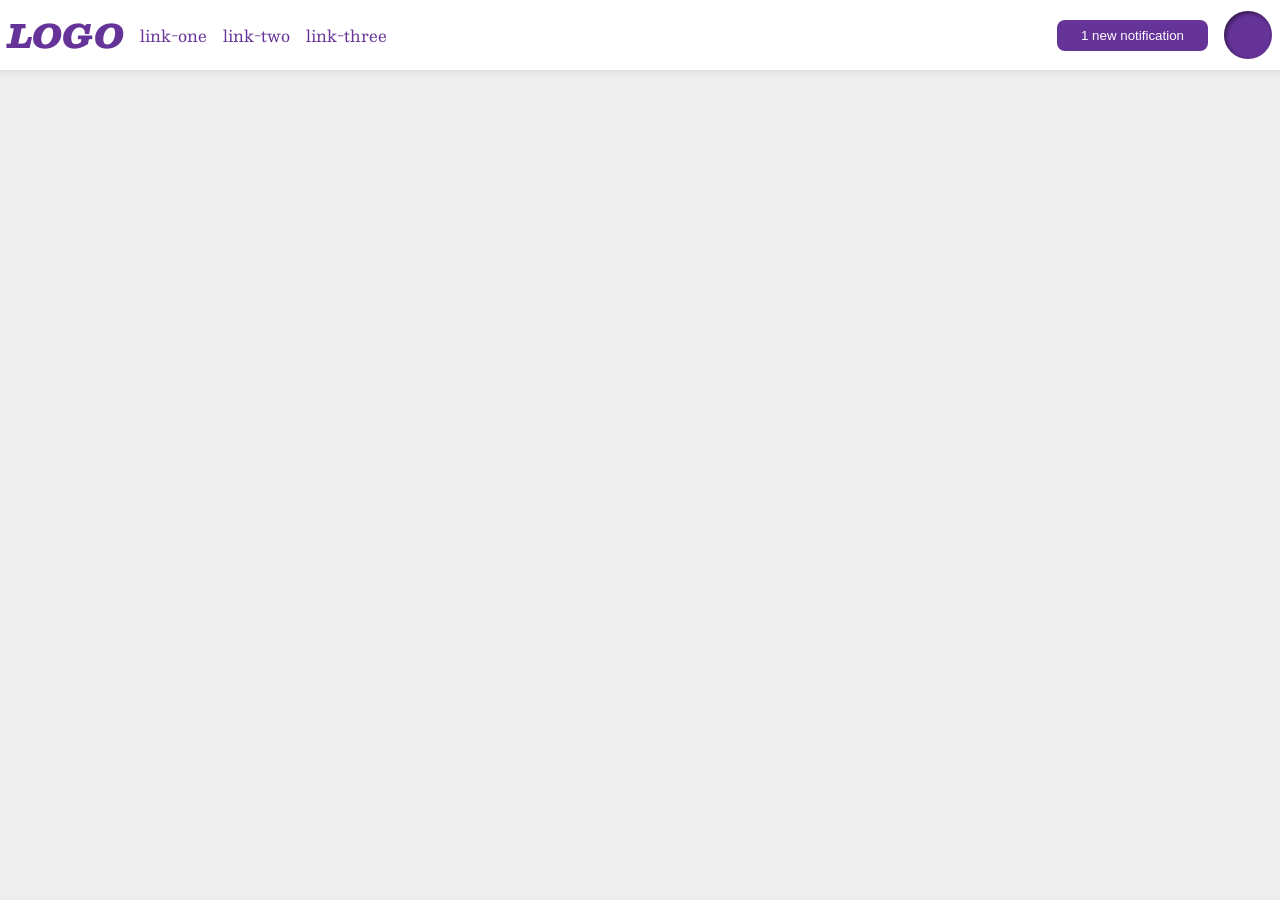
<file: foundations/flex/03-flex-header-2/index.html>
<!DOCTYPE html>
<html lang="en">
  <head>
    <meta charset="UTF-8">
    <meta http-equiv="X-UA-Compatible" content="IE=edge">
    <meta name="viewport" content="width=device-width, initial-scale=1.0">
    <title>Flex Header 2</title>
    <link rel="stylesheet" href="style.css">
  </head>
  <body>
    <div class="header">
      <div class="left-links">
        <div class="logo">
          LOGO
        </div>
        <ul class="links">
          <li><a href="https://google.com">link-one</a></li>
          <li><a href="https://google.com">link-two</a></li>
          <li><a href="https://google.com">link-three</a></li>
        </ul>
      </div>
      <div class="right-links">
        <button class="notifications">
          1 new notification
        </button>
        <div class="profile-image"></div>
      </div>
    </div>
  </body>
</html>
</file>
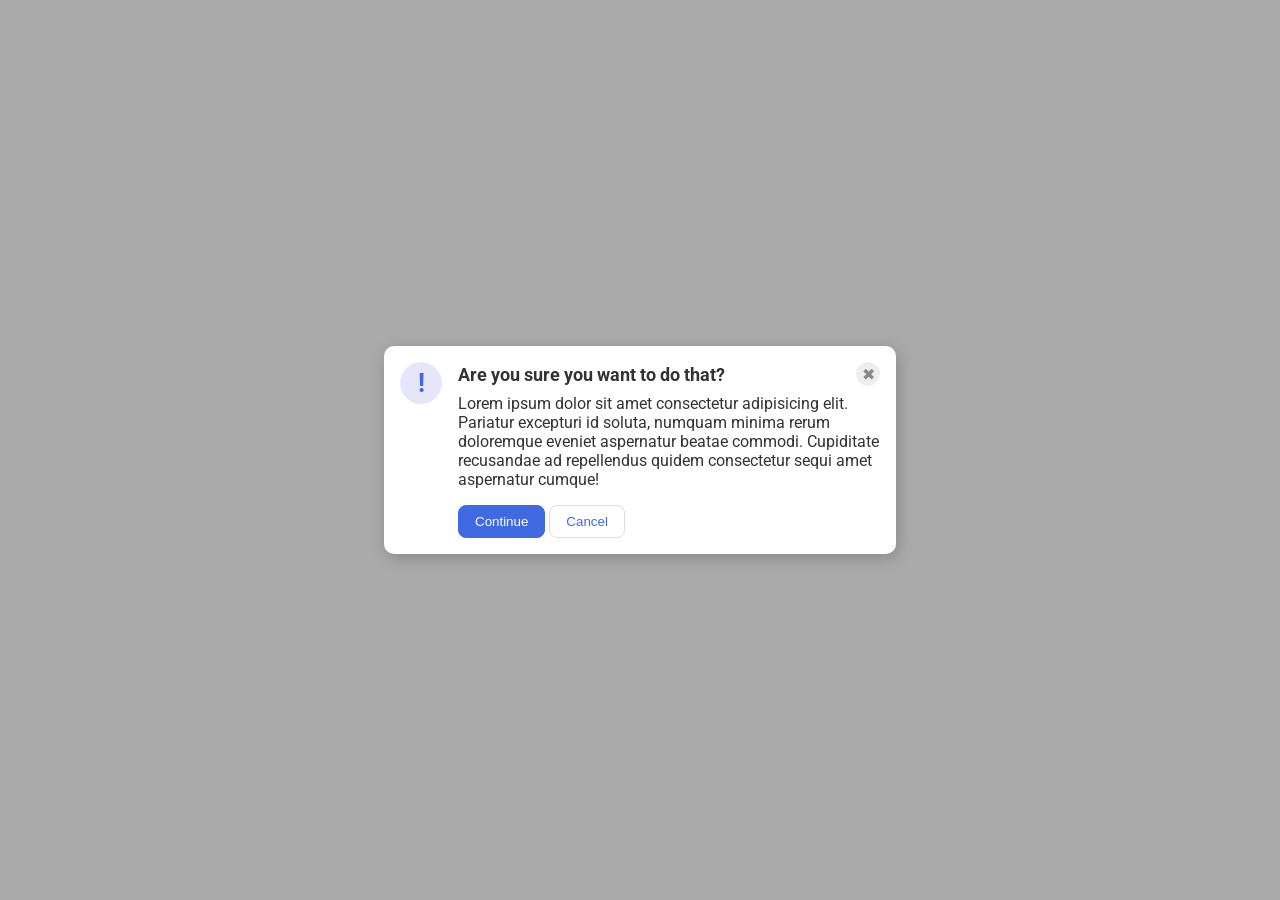
<file: foundations/flex/05-flex-modal/index.html>
<!DOCTYPE html>
<html lang="en">
  <head>
    <meta charset="UTF-8">
    <meta http-equiv="X-UA-Compatible" content="IE=edge">
    <meta name="viewport" content="width=device-width, initial-scale=1.0">
    <link rel="stylesheet" href="style.css">
    <title>Modal</title>
  </head>
  <body>
    <div class="modal">
      <div class="icon">!</div>
      <div class="container">
        <div class="header">Are you sure you want to do that?
          <button class="close-button">✖</button>
        </div>
        <div class="text">Lorem ipsum dolor sit amet consectetur adipisicing elit. Pariatur excepturi id soluta, numquam minima rerum doloremque eveniet aspernatur beatae commodi. Cupiditate recusandae ad repellendus quidem consectetur sequi amet aspernatur cumque!</div>
        <button class="continue">Continue</button>
        <button class="cancel">Cancel</button>
      </div>
    </div>
  </body>
</html>
</file>
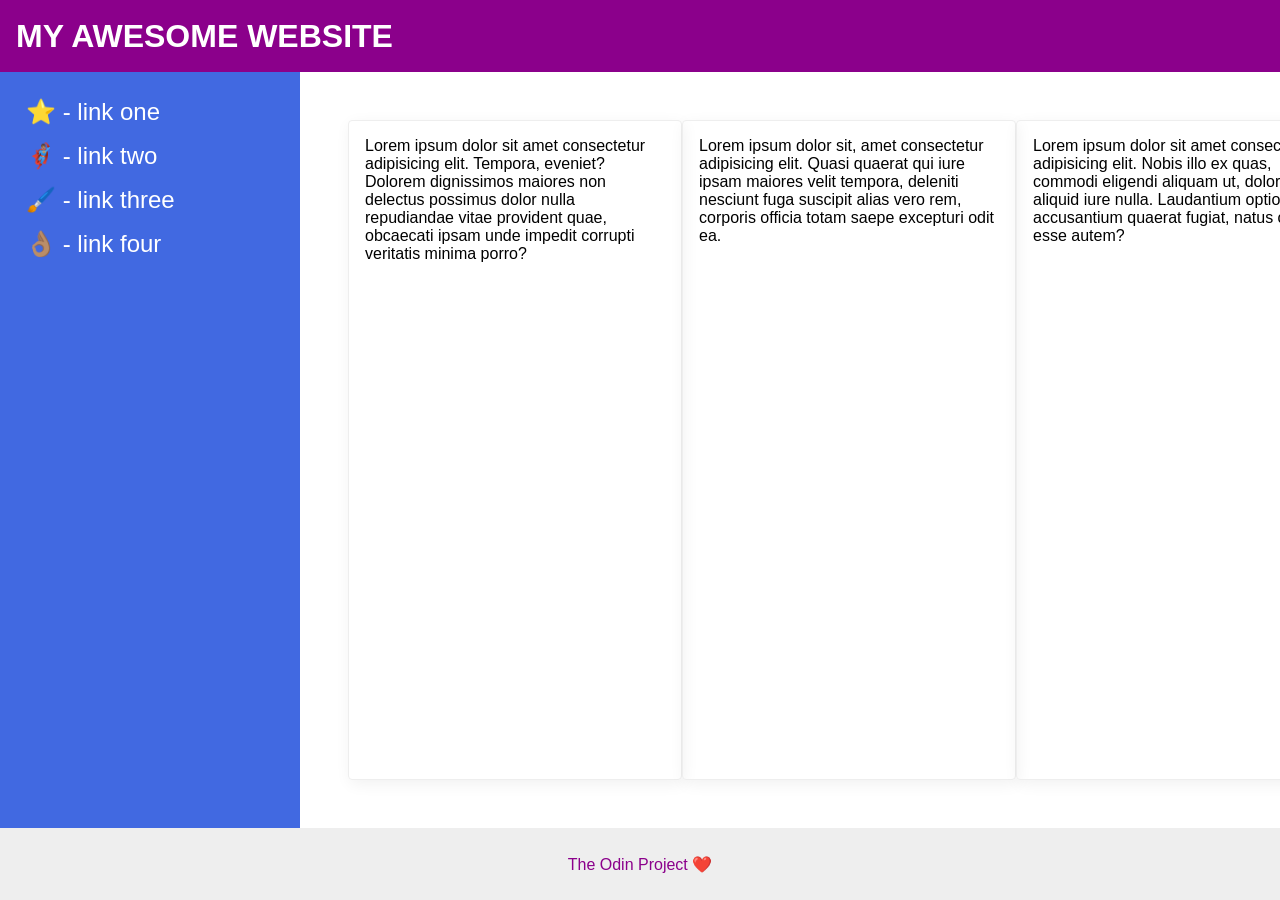
<file: foundations/flex/07-flex-layout-2/index.html>
<!DOCTYPE html>
<html lang="en">
  <head>
    <meta charset="UTF-8">
    <meta http-equiv="X-UA-Compatible" content="IE=edge">
    <meta name="viewport" content="width=device-width, initial-scale=1.0">
    <title>The Holy Grail</title>
    <link rel="stylesheet" href="style.css">
  </head>
  <body>
    <div class="header">
      MY AWESOME WEBSITE
    </div>
    <div class="middle">
      <div class="sidebar">
        <ul>
          <li><a href="#">⭐ - link one</a></li>
          <li><a href="#">🦸🏽‍♂️ - link two</a></li>
          <li><a href="#">🖌️ - link three</a></li>
          <li><a href="#">👌🏽 - link four</a></li>
        </ul>
      </div>
      <div class="content">
        <div class="card">Lorem ipsum dolor sit amet consectetur adipisicing elit. Tempora, eveniet? Dolorem dignissimos maiores non delectus possimus dolor nulla repudiandae vitae provident quae, obcaecati ipsam unde impedit corrupti veritatis minima porro?</div>
        <div class="card">Lorem ipsum dolor sit, amet consectetur adipisicing elit. Quasi quaerat qui iure ipsam maiores velit tempora, deleniti nesciunt fuga suscipit alias vero rem, corporis officia totam saepe excepturi odit ea.</div>
        <div class="card">Lorem ipsum dolor sit amet consectetur, adipisicing elit. Nobis illo ex quas, commodi eligendi aliquam ut, dolor, atque aliquid iure nulla. Laudantium optio accusantium quaerat fugiat, natus officia esse autem?</div>
        <div class="card">Lorem ipsum dolor sit amet consectetur adipisicing elit. Necessitatibus nihil impedit eius amet adipisci dolorum vel nostrum sit excepturi corporis tenetur cum, dolore incidunt blanditiis. Unde earum minima laboriosam eos!</div>
        <div class="card">Lorem ipsum dolor sit amet consectetur, adipisicing elit. Nobis illo ex quas, commodi eligendi aliquam ut, dolor, atque aliquid iure nulla. Laudantium optio accusantium quaerat fugiat, natus officia esse autem?</div>
        <div class="card">Lorem ipsum dolor sit amet consectetur adipisicing elit. Necessitatibus nihil impedit eius amet adipisci dolorum vel nostrum sit excepturi corporis tenetur cum, dolore incidunt blanditiis. Unde earum minima laboriosam eos!</div>
      </div>
    </div>
    
    <div class="footer">
      The Odin Project ❤️
    </div>
  </body>
</html>
</file>
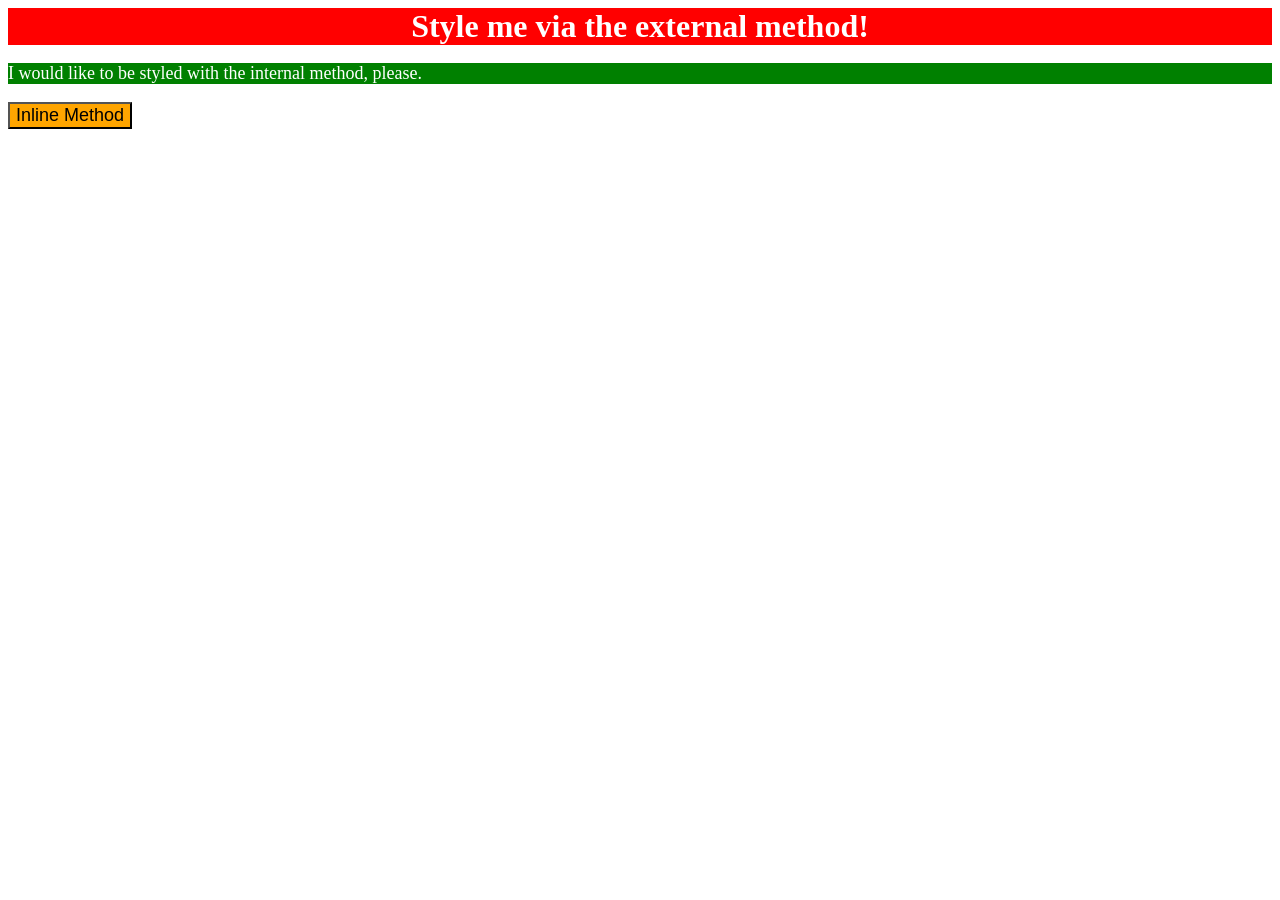
<file: foundations/intro-to-css/01-css-methods/index.html>
<!DOCTYPE html>
<html lang="en">
  <head>
    <meta charset="UTF-8">
    <meta http-equiv="X-UA-Compatible" content="IE=edge">
    <meta name="viewport" content="width=device-width, initial-scale=1.0">
    <link rel="stylesheet" href="styles.css">
    <style>
      p {
        background-color: green;
        color: white;
        font-size: 18px;
      }
    </style>
    <title>Methods for Adding CSS</title>
  </head>
  <body>
    <div>Style me via the external method!</div>
    <p>I would like to be styled with the internal method, please.</p>
    <button style="background-color: orange; font-size: 18px;">Inline Method</button>
  </body>
</html>
</file>
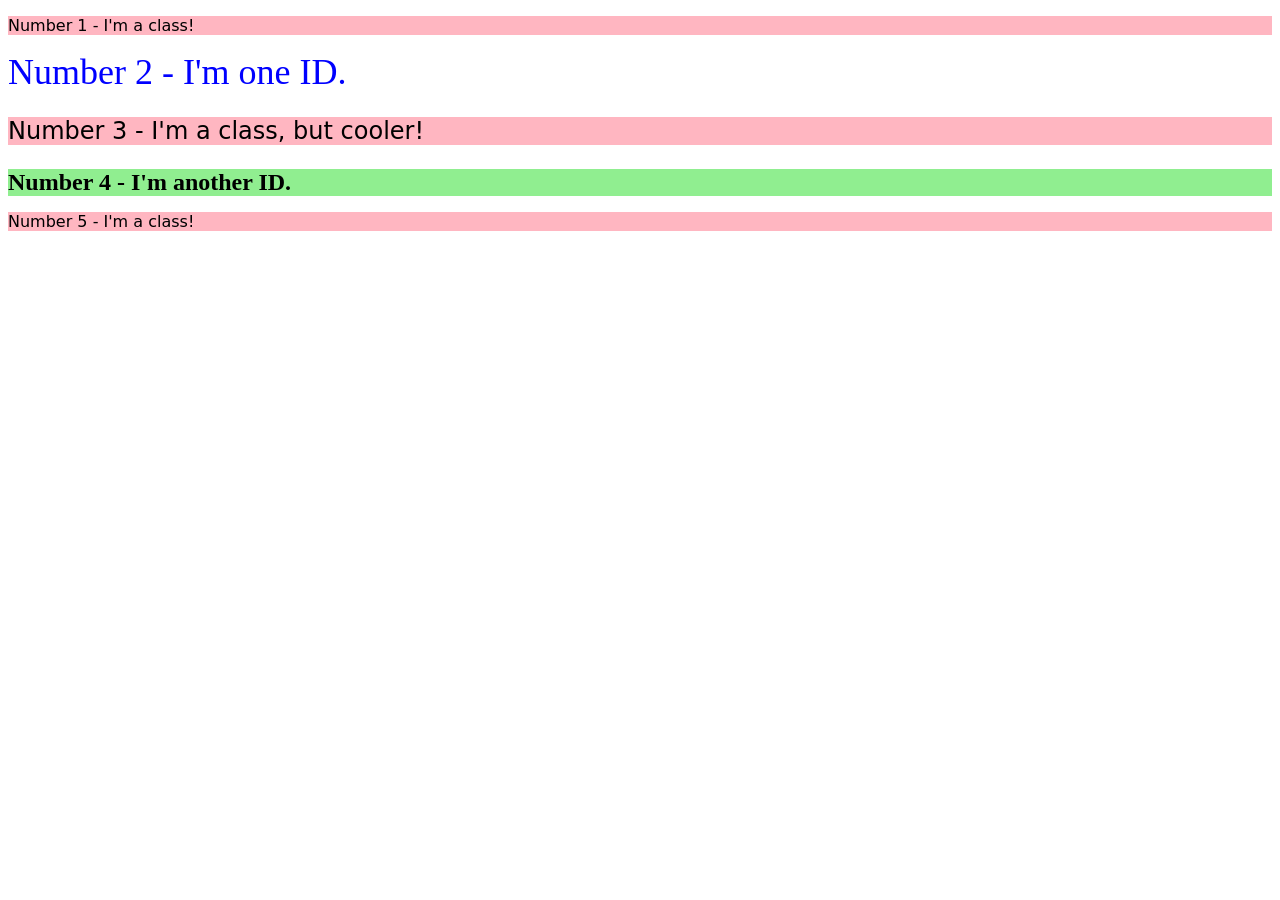
<file: foundations/intro-to-css/02-class-id-selectors/index.html>
<!DOCTYPE html>
<html lang="en">
  <head>
    <meta charset="UTF-8">
    <meta http-equiv="X-UA-Compatible" content="IE=edge">
    <meta name="viewport" content="width=device-width, initial-scale=1.0">
    <title>Class and ID Selectors</title>
    <link rel="stylesheet" href="style.css">
  </head>
  <body>
    <p class="odd">Number 1 - I'm a class!</p>
    <div id="num2">Number 2 - I'm one ID.</div>
    <p class="odd smPx">Number 3 - I'm a class, but cooler!</p>
    <div id="num4" class="smPx">Number 4 - I'm another ID.</div>
    <p class="odd">Number 5 - I'm a class!</p>
  </body>
</html>
</file>
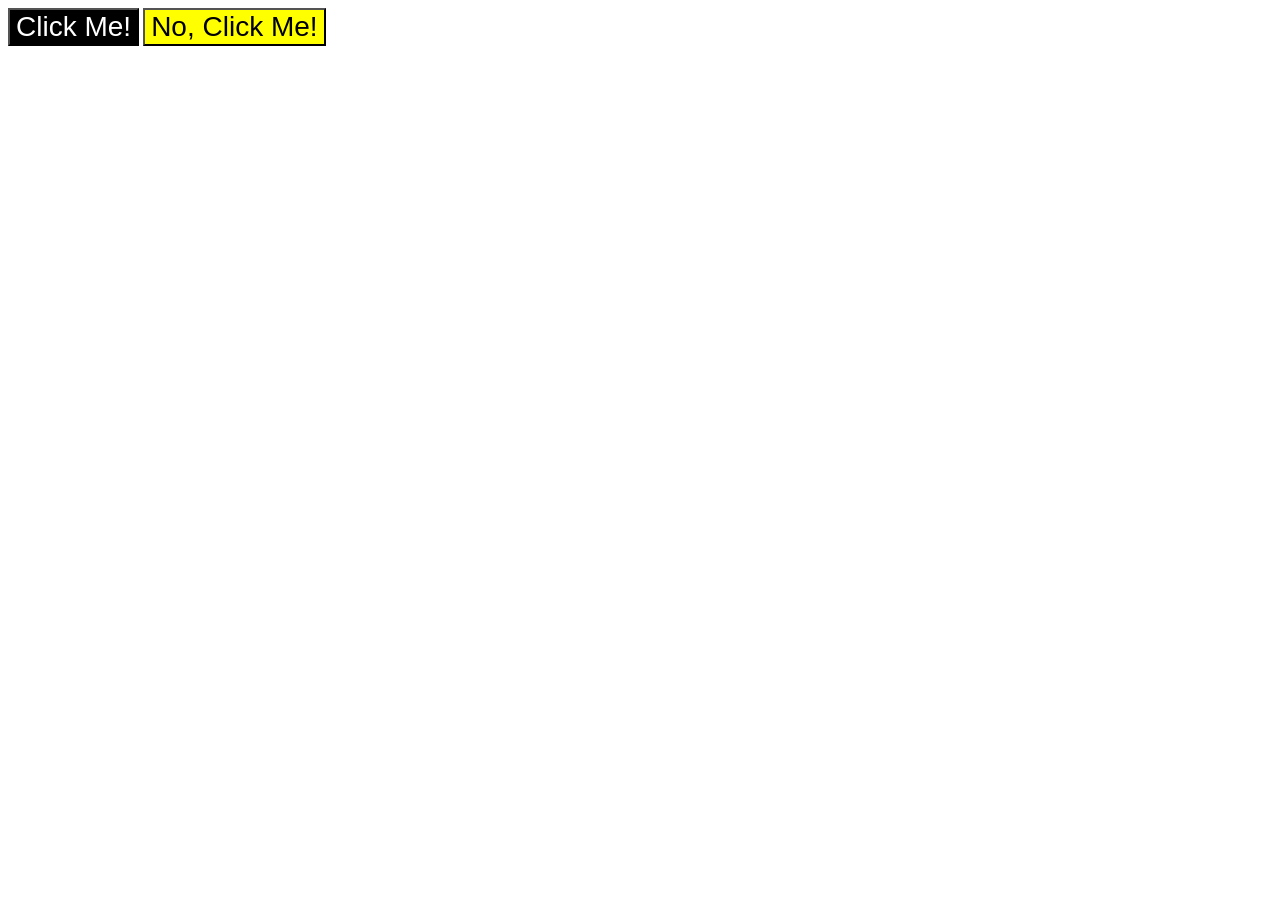
<file: foundations/intro-to-css/03-grouping-selectors/index.html>
<!DOCTYPE html>
<html lang="en">
  <head>
    <meta charset="UTF-8">
    <meta http-equiv="X-UA-Compatible" content="IE=edge">
    <meta name="viewport" content="width=device-width, initial-scale=1.0">
    <title>Grouping Selectors</title>
    <link rel="stylesheet" href="style.css">
  </head>
  <body>
    <button class="left-button">Click Me!</button>
    <button class="right-button">No, Click Me!</button>
  </body>
</html>
</file>
<file: foundations/flex/03-flex-header-2/style.css>
/* this is some magical font-importing.  
you'll learn about it later. */
@import url('https://fonts.googleapis.com/css2?family=Besley:ital,wght@0,400;1,900&display=swap');

body {
  margin: 0;
  background: #eee;
  font-family: Besley, serif;
}

.header {
  background: white;
  border-bottom: 1px solid #ddd;
  box-shadow: 0 0 8px rgba(0,0,0,.1);
  display: flex;
  justify-content: space-between;
  padding: 8px;
}

.left-links, .right-links {
  display: flex;
  align-items: center;
  gap: 16px;  
}

.profile-image {
  background: rebeccapurple;
  box-shadow: inset 2px 2px 4px rgba(0,0,0,.5);
  border-radius: 50%;
  width: 48px;
  height: 48px;
}

.logo {
  color: rebeccapurple;
  font-size: 32px;
  font-weight: 900;
  font-style: italic;
}

button {
  border: none;
  border-radius: 8px;
  background: rebeccapurple;
  color: white;
  padding: 8px 24px;
}

a {
  /* this removes the line under our links */
  text-decoration: none;
  color: rebeccapurple;
}

ul {
  list-style-type: none;
  display: flex;
  gap: 16px;
  margin: 0;
  padding: 0;
}
</file>
<file: foundations/flex/05-flex-modal/style.css>
@import url('https://fonts.googleapis.com/css2?family=Roboto:wght@400;700&display=swap');

html, body {
  height: 100%;
}

body {
  font-family: Roboto, sans-serif;
  margin: 0;
  background: #aaa;
  color: #333;
  /* I'll give you this one for free lol */
  display: flex;
  align-items: center;
  justify-content: center;
}

.modal {
  background: white;
  width: 480px;
  border-radius: 10px;
  box-shadow: 2px 4px 16px rgba(0,0,0,.2);
  display: flex;
  gap: 16px;
  padding: 16px;
}

.icon {
  color: royalblue;
  font-size: 26px;
  font-weight: 700;
  background: lavender;
  width: 42px;
  height: 42px;
  border-radius: 50%;
  display: flex;
  align-items: center;
  justify-content: center;
  flex-shrink: 0;
}

.close-button {
  background: #eee;
  border-radius: 50%;
  color: #888;
  font-weight: 400;
  font-size: 16px;
  height: 24px;
  width: 24px;
  display: flex;
  align-items: center;
  justify-content: center;
  border: 1px solid #eee;
  padding: 0;
}

button {
  cursor: pointer;
  padding: 8px 16px;
  border-radius: 8px;
}

button.continue {
  background: royalblue;
  border: 1px solid royalblue;
  color: white;
}

button.cancel {
  background: white;
  border: 1px solid #ddd;
  color: royalblue;
}

.header {
  display: flex;
  font-size: 18px;
  font-weight: 700;
  justify-content: space-between;
  align-items: center;
  margin-bottom: 8px;
}

.text {
  margin-bottom: 16px;
}
</file>
<file: foundations/flex/07-flex-layout-2/style.css>
body {
  font-family: -apple-system, BlinkMacSystemFont, 'Segoe UI', Roboto, Oxygen, Ubuntu, Cantarell, 'Open Sans', 'Helvetica Neue', sans-serif;
  margin: 0;
  min-height: 100vh;

  display: flex;
  flex-direction: column;
  justify-content: space-between;
}

.header {
  height: 72px;
  background: darkmagenta;
  color: white;
  display: flex;
  align-items: center;
  padding: 0px 16px;
  font-size: 32px;
  font-weight: 900;
}

.middle, .content {
  display: flex;
  flex-direction: row;
}

.middle {
  flex: 1;
}

.content {
  flex-wrap: balance;
  padding: 48px;
}

.sidebar {
  width: 300px;
  background: royalblue;
  box-sizing: border-box;
  padding: 16px;
  flex-shrink: 0;
  justify-content: flex-start;
}

.footer {
  height: 72px;
  background: #eee;
  color: darkmagenta;
  display: flex;
  justify-content: center;
  align-items: center;
}

.card {
  border: 1px solid #eee;
  box-shadow: 2px 4px 16px rgba(0,0,0,.06);
  border-radius: 4px;
  padding: 16px;
  width: 300px;
}

ul {
  display: flex;
  flex-direction: column;
  padding: 10px;
  margin: 0;
  gap: 16px;
}

a {
  text-decoration: none;
  color: white;
  font-size: 24px;
}

li {
  list-style-type: none;
}
</file>
<file: foundations/intro-to-css/01-css-methods/styles.css>
div {
    background-color: red;
    color: white;
    font-size: 32px;
    text-align: center;
    font-weight: bold;
}
</file>
<file: foundations/intro-to-css/02-class-id-selectors/style.css>
/* Add CSS Styling */
.odd {
    background-color: #FFB6C1;
    font-family: "Verdana", "DejaVu Sans", sans-serif;
}

#num2 {
    color: #0000ff;
    font-size: 36px;
}

#num4 {
    background-color: #90EE90;
    font-weight: 700;
}

.smPx {
    font-size: 24px;
}
</file>
<file: foundations/intro-to-css/03-grouping-selectors/style.css>
/* Add CSS Styling */
.left-button, 
.right-button {
    font-family: "Helvetica", "Times New Roman", sans-serif;
    font-size: 28px;
}

.left-button {
    background-color: #000000;
    color: #FFFFFF;
}

.right-button {
    background-color: #ffff00;
}
</file>
